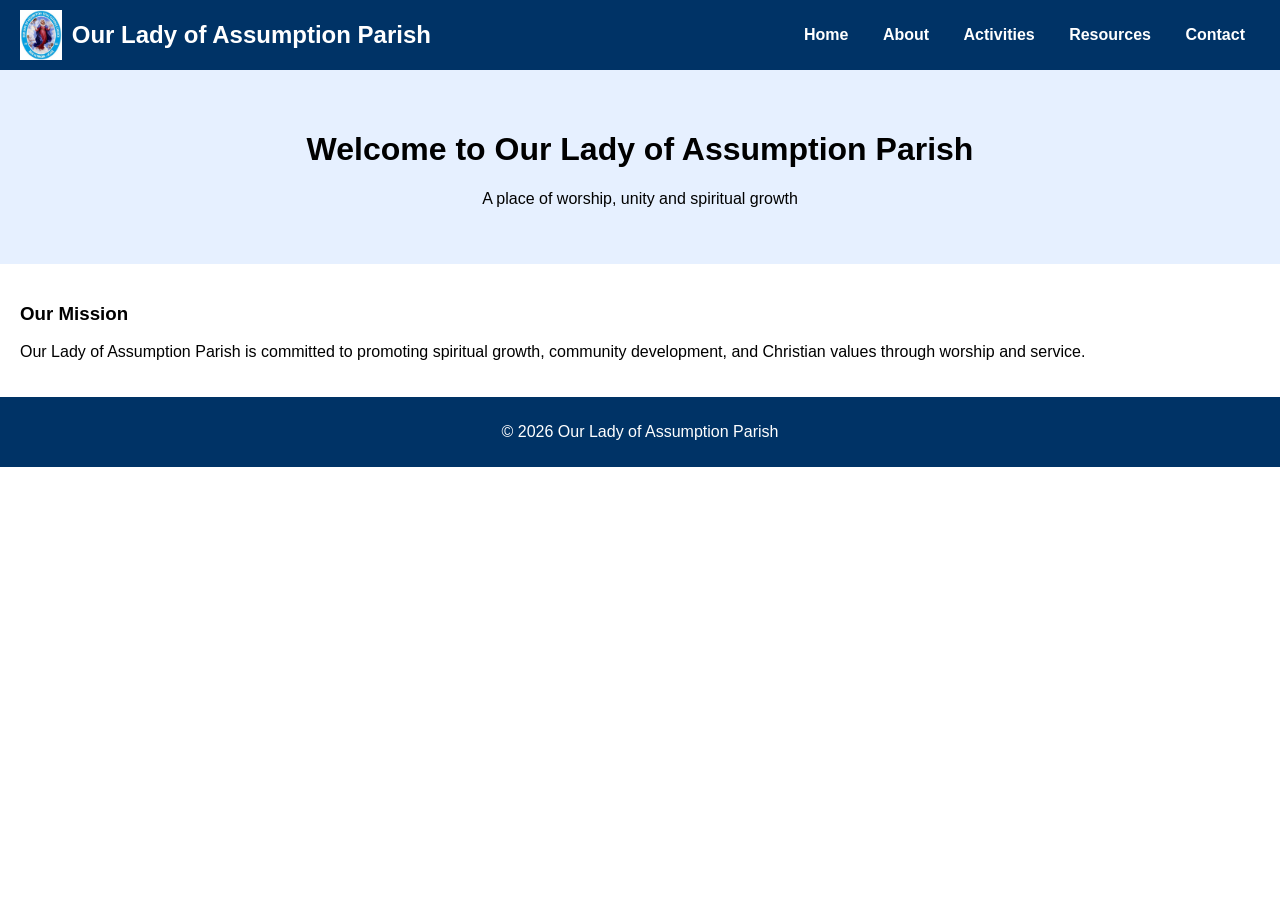
<file: index.html>
<!DOCTYPE html>
<html lang="en">
<head>
  <meta charset="UTF-8">
  <title>Our Lady of Assumption Parish</title>
  <link rel="stylesheet" href="css/style.css">

  <!-- Inline CSS just for logo & navbar layout -->
  <style>
    body {
      margin: 0;
      font-family: Arial, sans-serif;
    }

    .navbar {
      display: flex;
      align-items: center;
      justify-content: space-between;
      background-color: #003366;
      padding: 10px 20px;
    }

    .nav-left {
      display: flex;
      align-items: center;
    }

    .logo {
      height: 50px;
      margin-right: 10px;
    }

    .navbar h2 {
      color: white;
      margin: 0;
    }

    .navbar ul {
      list-style: none;
      margin: 0;
      padding: 0;
    }

    .navbar ul li {
      display: inline;
      margin-left: 15px;
    }

    .navbar ul li a {
      color: white;
      text-decoration: none;
      font-weight: bold;
    }

    .hero {
      background-color: #e6f0ff;
      text-align: center;
      padding: 40px 20px;
    }

    .content {
      padding: 20px;
    }

    footer {
      background-color: #003366;
      color: white;
      text-align: center;
      padding: 10px;
    }
  </style>
</head>

<body>

  <!-- Navigation Bar -->
  <nav class="navbar">
    <div class="nav-left">
      <img src="images/logo.png" alt="Parish Logo" class="logo">
      <h2>Our Lady of Assumption Parish</h2>
    </div>

    <ul>
      <li><a href="index.html">Home</a></li>
      <li><a href="about.html">About</a></li>
      <li><a href="activities.html">Activities</a></li>
      <li><a href="resources.html">Resources</a></li>
      <li><a href="contact.html">Contact</a></li>
    </ul>
  </nav>

  <!-- Hero Section -->
  <header class="hero">
    <h1>Welcome to Our Lady of Assumption Parish</h1>
    <p>A place of worship, unity and spiritual growth</p>
  </header>

  <!-- Main Content -->
  <section class="content">
    <h3>Our Mission</h3>
    <p>
      Our Lady of Assumption Parish is committed to promoting spiritual growth,
      community development, and Christian values through worship and service.
    </p>
  </section>

  <!-- Footer -->
  <footer>
    <p>&copy; 2026 Our Lady of Assumption Parish</p>
  </footer>

</body>
</html>
</file>
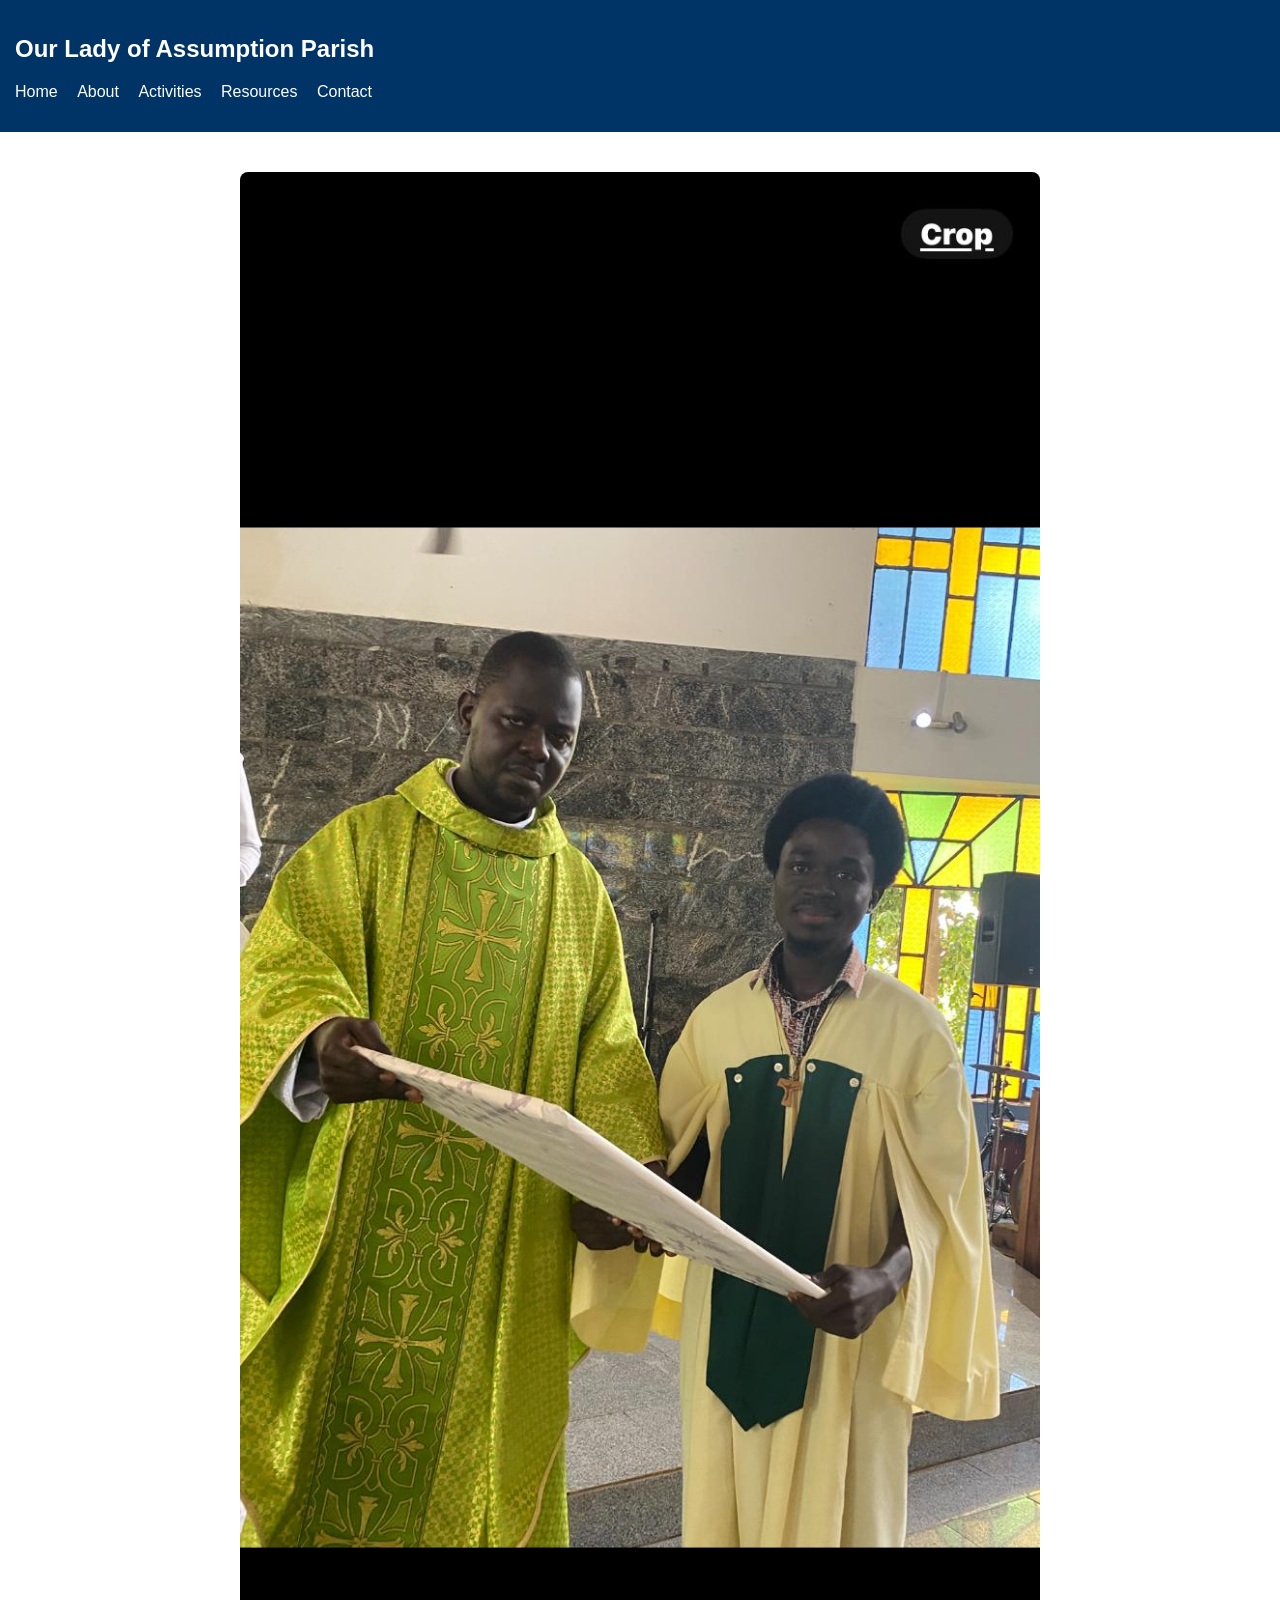
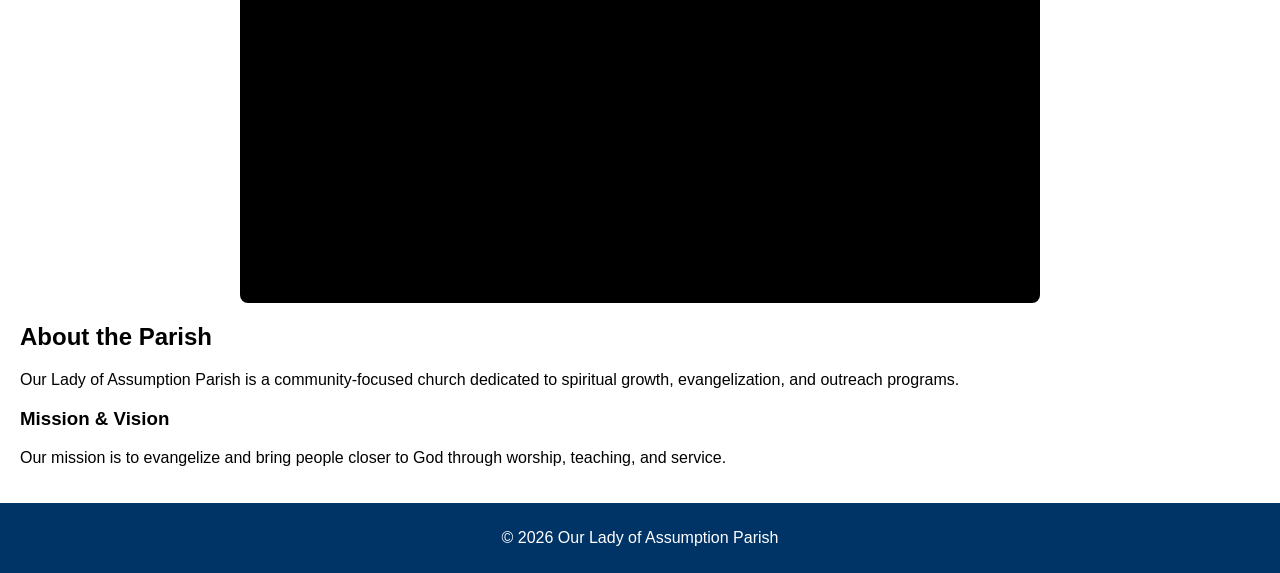
<file: about.html>
<!DOCTYPE html>
<html lang="en">
<head>
  <meta charset="UTF-8">
  <title>About Us</title>
  <link rel="stylesheet" href="css/style.css">
</head>
<body>

<nav class="navbar">
  <h2>Our Lady of Assumption Parish</h2>
  <ul>
    <li><a href="index.html">Home</a></li>
    <li><a href="about.html">About</a></li>
    <li><a href="activities.html">Activities</a></li>
    <li><a href="resources.html">Resources</a></li>
    <li><a href="contact.html">Contact</a></li>
  </ul>
</nav>

<section class="content">
  <!-- Church Image -->
  <img src="images/church.jpg" alt="Our Lady of Assumption Parish Church" class="church-image">

  <h2>About the Parish</h2>
  <p>
    Our Lady of Assumption Parish is a community-focused church dedicated
    to spiritual growth, evangelization, and outreach programs.
  </p>

  <h3>Mission & Vision</h3>
  <p>
    Our mission is to evangelize and bring people closer to God through worship,
    teaching, and service.
  </p>
</section>

<footer>
  <p>&copy; 2026 Our Lady of Assumption Parish</p>
</footer>

</body>
</html>
</file>
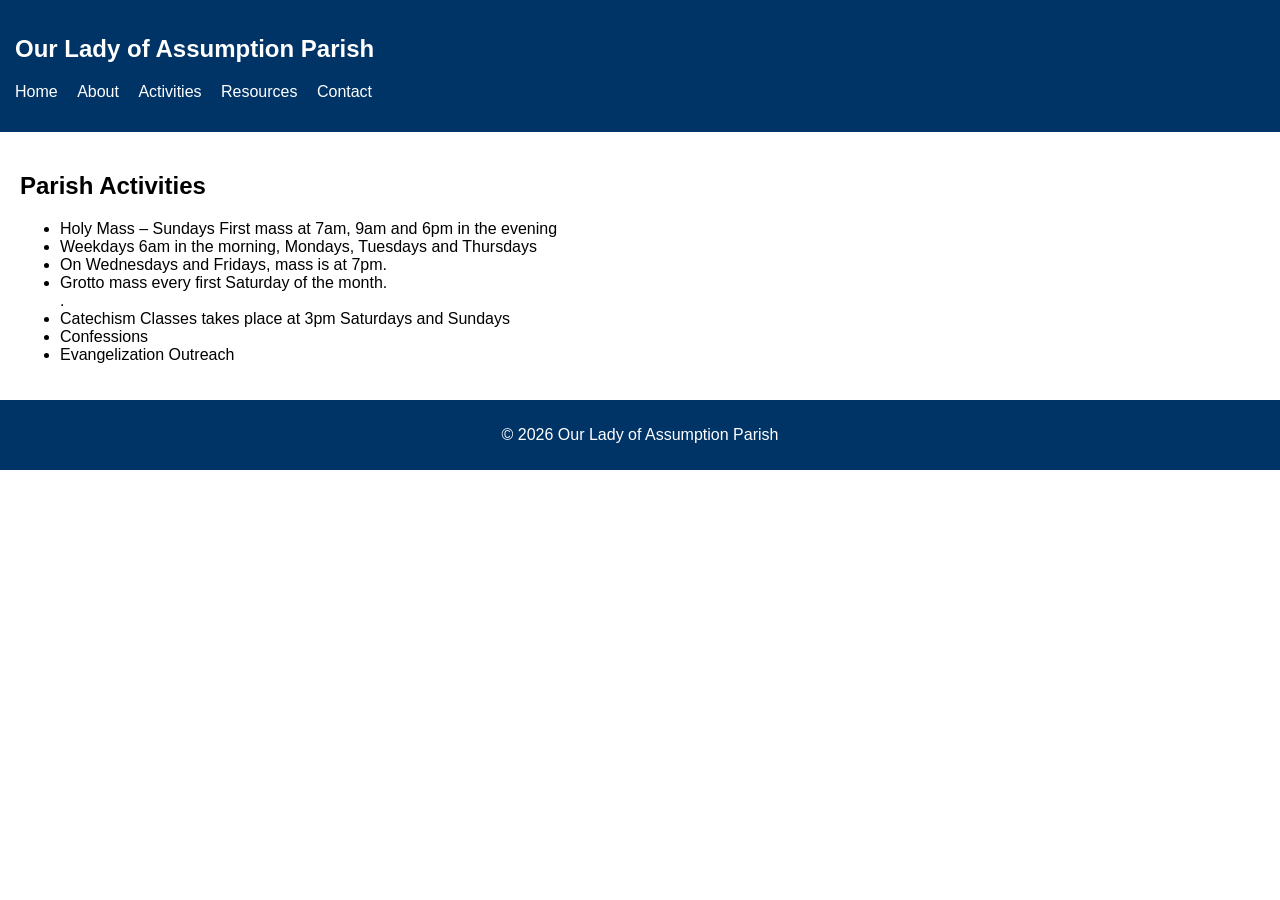
<file: activities.html>
<!DOCTYPE html>
<html>
<head>
  <title>Parish Activities</title>
  <link rel="stylesheet" href="css/style.css">
</head>
<body>

<nav class="navbar">
  <h2>Our Lady of Assumption Parish</h2>
  <ul>
    <li><a href="index.html">Home</a></li>
    <li><a href="about.html">About</a></li>
    <li><a href="activities.html">Activities</a></li>
    <li><a href="resources.html">Resources</a></li>
    <li><a href="contact.html">Contact</a></li>
  </ul>
</nav>

<section class="content">
  <h2>Parish Activities</h2>
  <ul>
    <li>Holy Mass – Sundays First mass at 7am, 9am and 6pm in the evening</li>
        <li>Weekdays 6am in the morning, Mondays, Tuesdays and Thursdays</li>
         <li>On Wednesdays and Fridays, mass is at 7pm.</li>
        <li>Grotto mass every first Saturday of the month.</li>. 
    </li>
    <li>Catechism Classes takes place at 3pm Saturdays and Sundays</li>
    <li>Confessions </li>
    <li>Evangelization Outreach</li>
  </ul>
</section>

<footer>
  <p>&copy; 2026 Our Lady of Assumption Parish</p>
</footer>

</body>
</html>
</file>
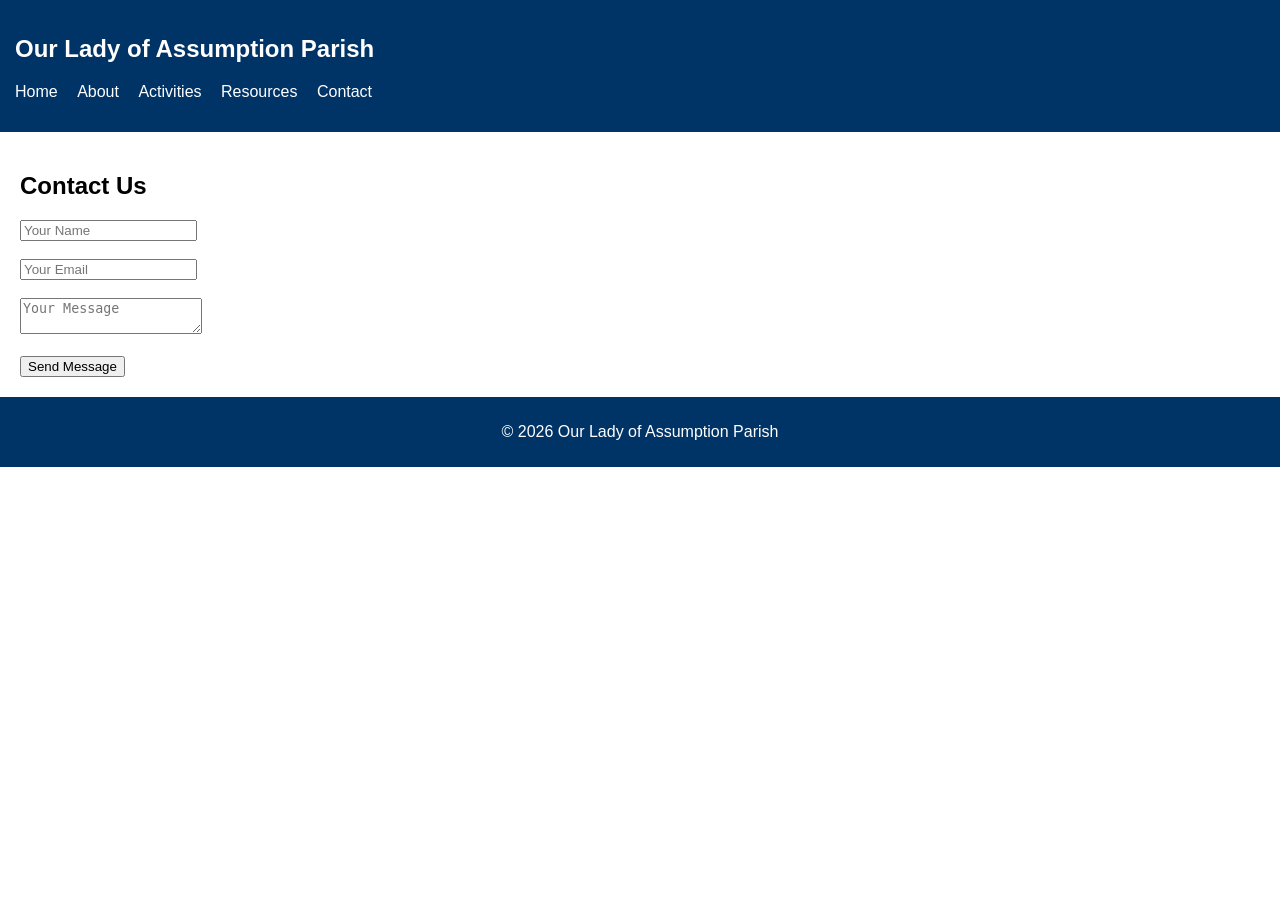
<file: contact.html>
<!DOCTYPE html>
<html>
<head>
  <title>Contact Us</title>
  <link rel="stylesheet" href="css/style.css">
  <script src="js/script.js" defer></script>
</head>
<body>

<nav class="navbar">
  <h2>Our Lady of Assumption Parish</h2>
  <ul>
    <li><a href="index.html">Home</a></li>
    <li><a href="about.html">About</a></li>
    <li><a href="activities.html">Activities</a></li>
    <li><a href="resources.html">Resources</a></li>
    <li><a href="contact.html">Contact</a></li>
  </ul>
</nav>

<section class="content">
  <h2>Contact Us</h2>

  <form onsubmit="return showMessage()">
    <input type="text" placeholder="Your Name" required><br><br>
    <input type="email" placeholder="Your Email" required><br><br>
    <textarea placeholder="Your Message"></textarea><br><br>
    <button type="submit">Send Message</button>
  </form>
</section>

<footer>
  <p>&copy; 2026 Our Lady of Assumption Parish</p>
</footer>

</body>
</html>
</file>
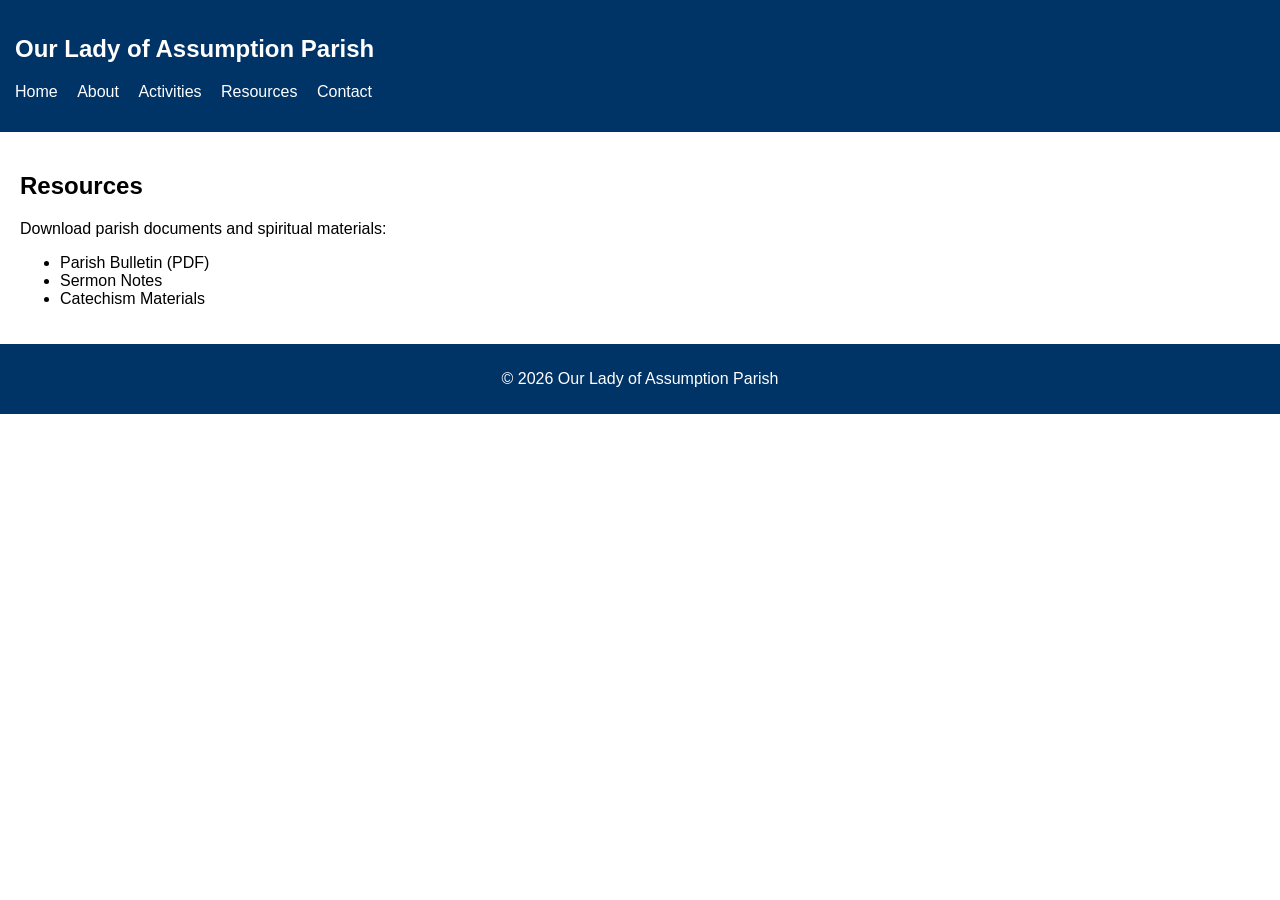
<file: resources.html>
<!DOCTYPE html>
<html>
<head>
  <title>Resources</title>
  <link rel="stylesheet" href="css/style.css">
</head>
<body>

<nav class="navbar">
  <h2>Our Lady of Assumption Parish</h2>
  <ul>
    <li><a href="index.html">Home</a></li>
    <li><a href="about.html">About</a></li>
    <li><a href="activities.html">Activities</a></li>
    <li><a href="resources.html">Resources</a></li>
    <li><a href="contact.html">Contact</a></li>
  </ul>
</nav>

<section class="content">
  <h2>Resources</h2>
  <p>Download parish documents and spiritual materials:</p>
  <ul>
    <li>Parish Bulletin (PDF)</li>
    <li>Sermon Notes</li>
    <li>Catechism Materials</li>
  </ul>
</section>

<footer>
  <p>&copy; 2026 Our Lady of Assumption Parish</p>
</footer>

</body>
</html>
</file>
<file: css/style.css>
body {
  font-family: Arial, sans-serif;
  margin: 0;
}

.navbar {
  background: #003366;
  color: white;
  padding: 15px;
}

.navbar ul {
  list-style: none;
  padding: 0;
}

.navbar ul li {
  display: inline;
  margin-right: 15px;
}

.navbar a {
  color: white;
  text-decoration: none;
}

.hero {
  background: #e6f0ff;
  padding: 40px;
  text-align: center;
}

.content {
  padding: 20px;
}

footer {
  background: #003366;
  color: white;
  text-align: center;
  padding: 10px;
}
.logo {
  height: 50px;
  vertical-align: middle;
}

.hero {
  position: relative;
  text-align: center;
}

.hero-img {
  width: 100%;
  height: 300px;
  object-fit: cover;
}

.hero-text {
  position: absolute;
  top: 50%;
  left: 50%;
  transform: translate(-50%, -50%);
  color: white;
  background: rgba(0, 0, 0, 0.5);
  padding: 15px;
}

.image-section {
  padding: 20px;
  text-align: center;
}

.image-grid img {
  width: 45%;
  margin: 10px;
  border-radius: 5px;
}
.church-image {
  width: 100%;
  max-width: 800px;
  display: block;
  margin: 20px auto;
  border-radius: 8px;
}
</file>
